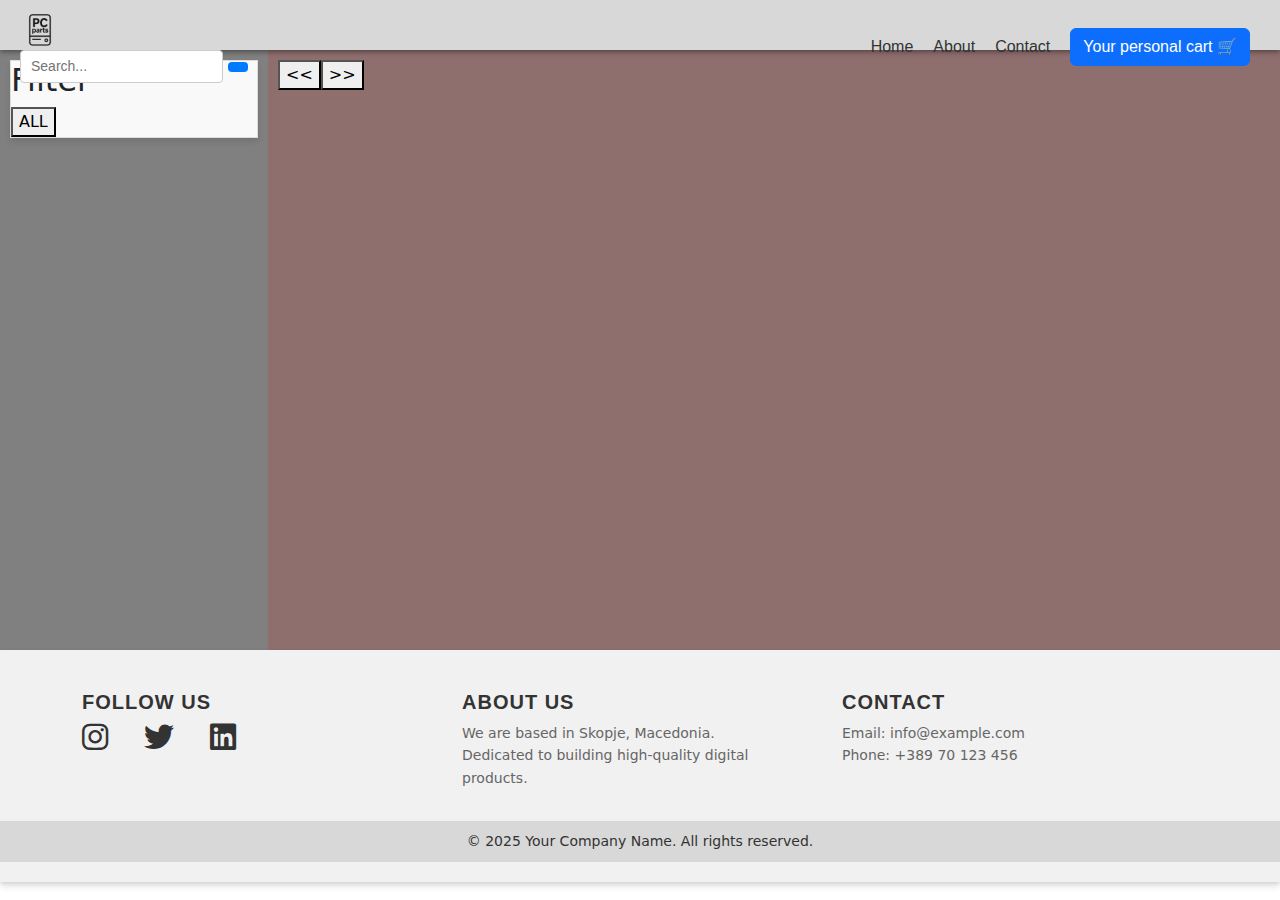
<file: index.html>
<!DOCTYPE html>
<html lang="en">

<head>
    <meta charset="UTF-8">
    <meta name="viewport" content="width=device-width, initial-scale=1.0">
    <title>Footer Example</title>

    <!-- Photo at the tab -->
    <link rel="icon" type="image/png" href="./assets/navbar/logo.png">

    <!-- Bootstrap 5 CSS -->
    <link href="https://cdn.jsdelivr.net/npm/bootstrap@5.3.0-alpha1/dist/css/bootstrap.min.css" rel="stylesheet">

    <!-- FontAwesome CDN -->
    <link href="https://cdnjs.cloudflare.com/ajax/libs/font-awesome/6.0.0-beta3/css/all.min.css" rel="stylesheet">

    <!-- External CSS -->
    <link rel="stylesheet" href="./styles/footer/footer.css">
    <link rel="stylesheet" href="./styles/navbar/navbar.css">
    <link rel="stylesheet" href="./styles/body/body.css">

</head>

<body>
    <!-- Navbar -->
    <section>
        
        <div class="navbar">
            <div class="left-side">
                <div class="logo"><img class="logoImg" src="assets/navbar/logo.png"></div>
                <div class="search-bar">
                    <input type="text" placeholder="Search...">
                    <button></button>
                </div>
            </div>
            
            <div class="right-side">
                <ul>
                    <li><a href="#">Home</a></li>
                    <li><a href="#">About</a></li>
                    <li><a href="#">Contact</a></li>
                    <li><button class="btn btn-primary" type="button" data-bs-toggle="offcanvas" data-bs-target="#offcanvasWithBothOptions" aria-controls="offcanvasWithBothOptions">Your personal cart
                        🛒</button>
                    
                      <div class="offcanvas offcanvas-start" data-bs-scroll="true" tabindex="-1" id="offcanvasWithBothOptions" aria-labelledby="offcanvasWithBothOptionsLabel" >
                        <div class="offcanvas-header">
                          <h5 class="offcanvas-title" id="offcanvasWithBothOptionsLabel">🛒</h5>
                          <button type="button" class="btn-close" data-bs-dismiss="offcanvas" aria-label="Close"></button>
                        </div>
                        <div class="offcanvas-body">
                            <ul id="cartItems"></ul>
                            <div class="total-price">
                                Total Price: <span id="totalPrice">$0.00</span>
                            </div>
                            <button onclick="makePurchase()" style="background-color: rgb(120, 120, 165); border: none; border-radius: 15px;">Make Purchase</button>
                        </div>
                      </div></li>
                </ul>
            </div>
        </div>
    </section>


    <!-- Section for images -->
<section class="front-page">
    
        <div class="left-container">
            <section class="pc-parts-menu">
                <ul class="pc-parts-list">
                    <div class="categories" id="categories">
                        <h2>Filter</h2>
                    <button onclick="filterProducts(`all`)" class="categoryBtn">ALL</button>
                </div>
                </ul>
            </section>           
            
        </div>
        <div class="right-container">
            <div class="productCardsDiv" id="productCardsDiv"></div>
            <div class="pagination">
                <button id="prevPage" class="paginationBtn"><<</button>
                <button id="nextPage" class="paginationBtn">>></button>
            </div>
        </div>

        <!-- Cards div -->
</section>


    <!-- Footer -->
    <section>
        <footer>
            <div class="container">
                <div class="row">

                    <!-- Social Media Section -->
                    <div class="col-md-4 mb-3">
                        <h5>Follow Us</h5>
                        <div class="social-icons">
                            <a href="#" class="text-dark me-3"><i class="fab fa-instagram"></i></a>
                            <a href="#" class="text-dark me-3"><i class="fab fa-twitter"></i></a>
                            <a href="#" class="text-dark me-3"><i class="fab fa-linkedin"></i></a>
                        </div>
                    </div>

                    <!-- About Us Section -->
                    <div class="col-md-4 mb-3">
                        <h5>About Us</h5>
                        <p>We are based in Skopje, Macedonia.<br>Dedicated to building high-quality digital products.
                        </p>
                    </div>

                    <!-- Contact Section -->
                    <div class="col-md-4 mb-3">
                        <h5>Contact</h5>
                        <p>Email: info@example.com<br>Phone: +389 70 123 456</p>
                    </div>

                </div>
            </div>
            <div class="text-center">
                &copy; 2025 Your Company Name. All rights reserved.
            </div>
        </footer>
    </section>

    <!-- Bootstrap 5 JS and Popper.js -->
    <script src="https://cdn.jsdelivr.net/npm/@popperjs/core@2.11.6/dist/umd/popper.min.js"></script>
    <script src="https://cdn.jsdelivr.net/npm/bootstrap@5.3.0-alpha1/dist/js/bootstrap.min.js"></script>
    <script src="./scripts/body/body.js"></script>

</body>

</html>
</file>
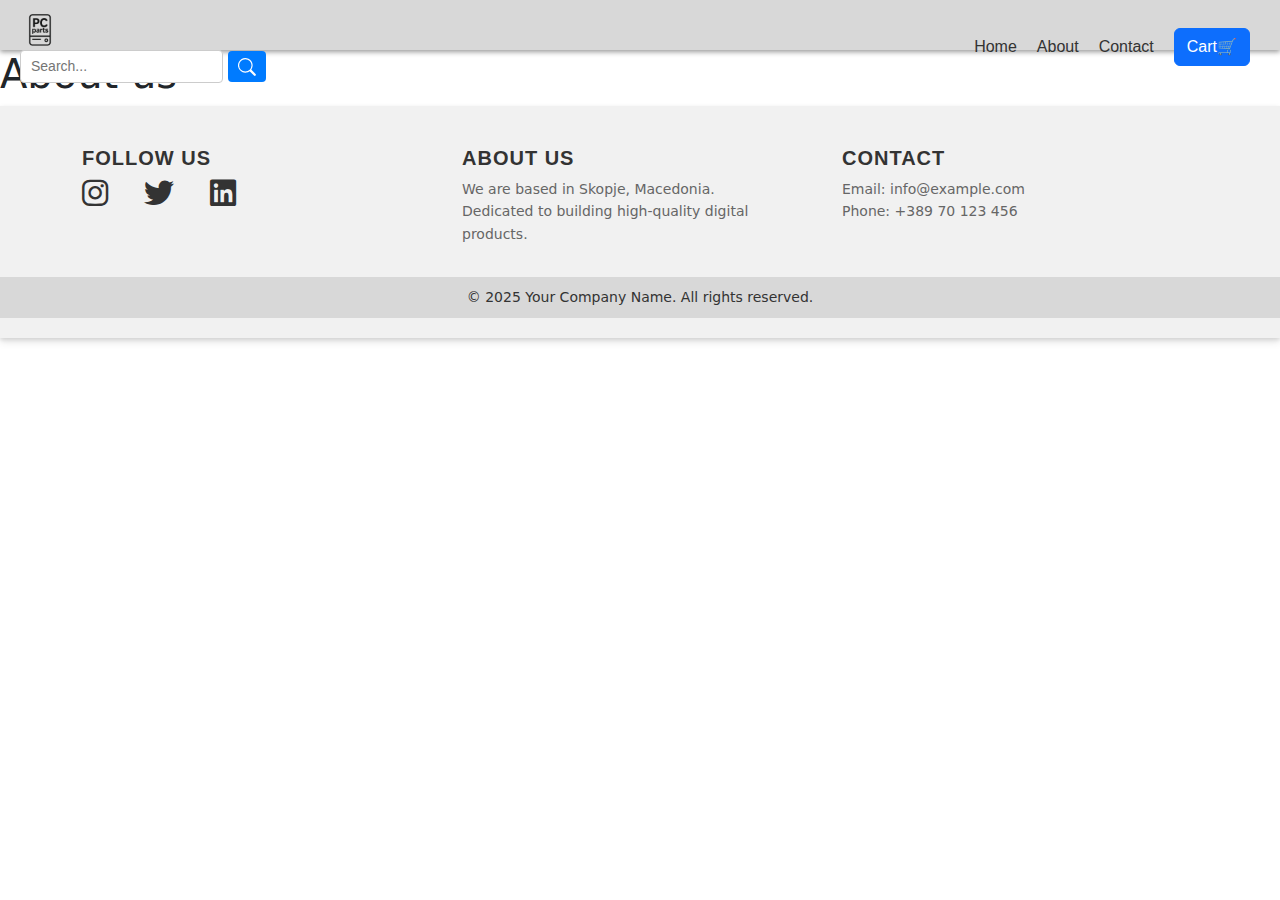
<file: indexs/aboutUs.html>
<!DOCTYPE html>
<html lang="en">

<head>
    <meta charset="UTF-8">
    <meta name="viewport" content="width=device-width, initial-scale=1">
    <title>PcParts | About Us</title>

    <!-- Tab Logo -->
    <link rel="icon" type="image/png" href="../assets/navbar/logo.png">

    <!-- Bootstrap 5 CSS -->
    <link href="https://cdn.jsdelivr.net/npm/bootstrap@5.3.0-alpha1/dist/css/bootstrap.min.css" rel="stylesheet">

    <!-- FontAwesome (for footer icons) -->
    <link href="https://cdnjs.cloudflare.com/ajax/libs/font-awesome/6.0.0-beta3/css/all.min.css" rel="stylesheet">

    <!-- External CSS -->
    <link rel="stylesheet" href="../styles/navbar/navbar.css">
    <link rel="stylesheet" href="../styles/footer/footer.css">
</head>

<body>
    <!-- Navbar -->
    <section>
        <div class="navbar">
            <div class="left-side">
                <div class="logo">
                    <a href="../index.html">
                        <img class="logoImg" src="../assets/navbar/logo.png" alt="Logo">
                    </a>
                </div>
                <div class="search-bar">
                    <input type="text" id="searchInput" placeholder="Search...">
                    <button>
                        <svg class="search-icon" xmlns="http://www.w3.org/2000/svg" width="18" height="18"
                            fill="currentColor" viewBox="0 0 16 16">
                            <path
                                d="M11.742 10.344a6.5 6.5 0 1 0-1.397 1.398h-.001l3.85 3.85a1 1 0 0 0 1.415-1.415l-3.85-3.85zm-5.242 1.656a5.5 5.5 0 1 1 0-11 5.5 5.5 0 0 1 0 11z" />
                        </svg>
                    </button>
                </div>
            </div>
            <div class="right-side">
                <ul>
                    <li class="linksToHtmls"><a href="../index.html">Home</a></li>
                    <li class="linksToHtmls"><a href="../indexs/aboutUs.html"">About</a></li>
          <li class=" linksToHtmls"><a href="../indexs/contact.html">Contact</a></li>
                    <li>
                        <button class="btn btn-primary" type="button" data-bs-toggle="offcanvas"
                            data-bs-target="#offcanvasWithBothOptions" aria-controls="offcanvasWithBothOptions">
                            <a style="color: #fff;" href="../indexs/cart.html">
                                Cart🛒
                            </a>
                        </button>
                    </li>
                </ul>
            </div>
        </div>
    </section>

    <!-- Dropdown for Search Results -->
    <div id="searchDropdown" class="dropdown-content"></div>

    <h1>About us</h1>

    <!-- Footer -->
    <section>
        <footer>
            <div class="container">
                <div class="row">
                    <div class="col-md-4 mb-3">
                        <h5>Follow Us</h5>
                        <div class="social-icons">
                            <a href="#" class="text-dark me-3"><i class="fab fa-instagram"></i></a>
                            <a href="#" class="text-dark me-3"><i class="fab fa-twitter"></i></a>
                            <a href="#" class="text-dark me-3"><i class="fab fa-linkedin"></i></a>
                        </div>
                    </div>
                    <div class="col-md-4 mb-3">
                        <h5>About Us</h5>
                        <p>We are based in Skopje, Macedonia.<br>Dedicated to building high-quality digital products.
                        </p>
                    </div>
                    <div class="col-md-4 mb-3">
                        <h5>Contact</h5>
                        <p>Email: info@example.com<br>Phone: +389 70 123 456</p>
                    </div>
                </div>
            </div>
            <div class="text-center">
                &copy; 2025 Your Company Name. All rights reserved.
            </div>
        </footer>
    </section>

    <!-- Bootstrap JS -->
    <script src="https://cdn.jsdelivr.net/npm/@popperjs/core@2.11.6/dist/umd/popper.min.js"></script>
    <script src="https://cdn.jsdelivr.net/npm/bootstrap@5.3.0-alpha1/dist/js/bootstrap.min.js"></script>
</body>

</html>
</file>
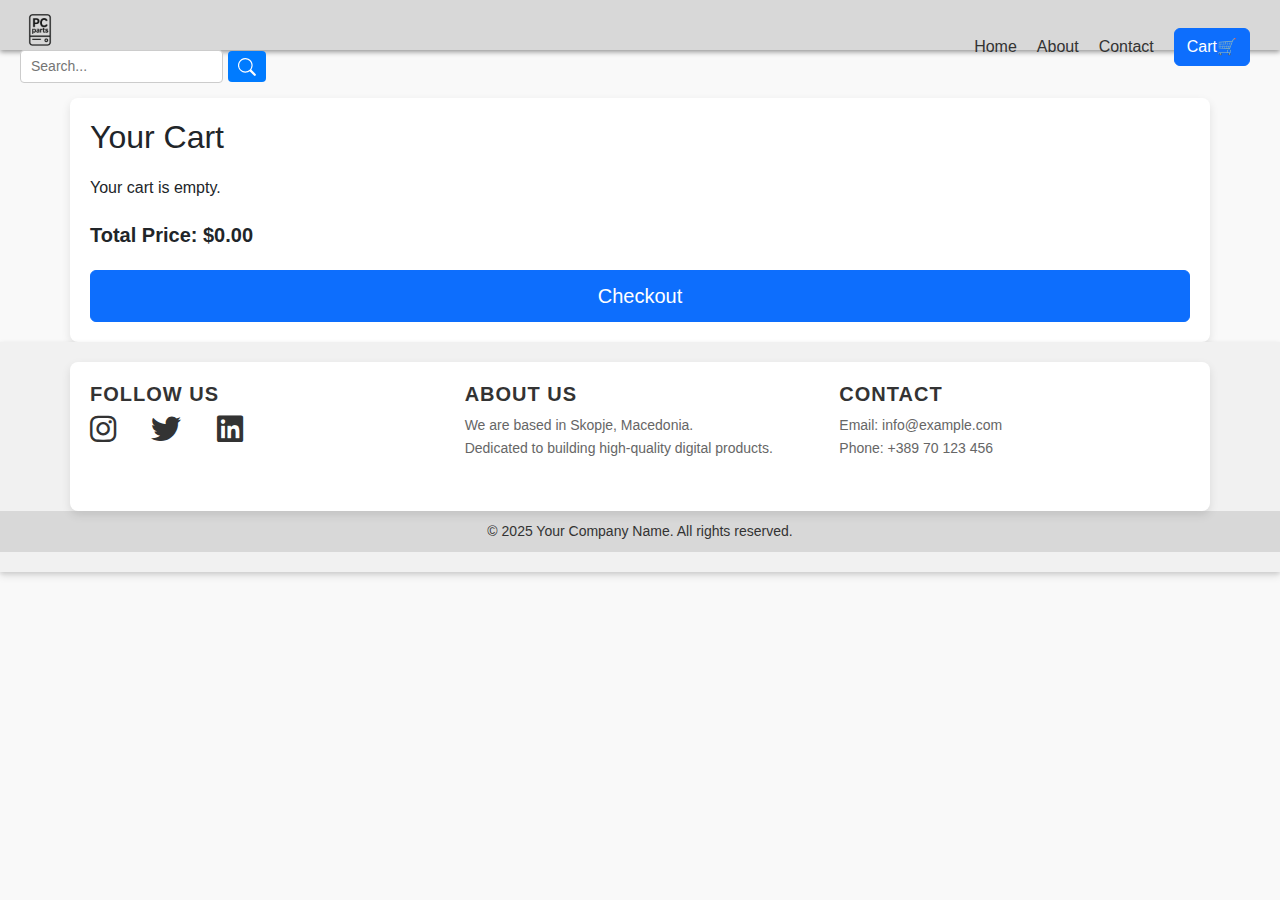
<file: indexs/cart.html>
<!DOCTYPE html>
<html lang="en">

<head>
    <meta charset="UTF-8">
    <meta name="viewport" content="width=device-width, initial-scale=1">
    <title>PcParts | Cart</title>

    <!-- Tab Logo -->
    <link rel="icon" type="image/png" href="../assets/navbar/logo.png">

    <!-- Bootstrap 5 CSS -->
    <link href="https://cdn.jsdelivr.net/npm/bootstrap@5.3.0-alpha1/dist/css/bootstrap.min.css" rel="stylesheet">

    <!-- FontAwesome (for footer icons) -->
    <link href="https://cdnjs.cloudflare.com/ajax/libs/font-awesome/6.0.0-beta3/css/all.min.css" rel="stylesheet">

    <!-- External CSS -->
    <link rel="stylesheet" href="../styles/body/cart.css">
    <link rel="stylesheet" href="../styles/navbar/navbar.css">
    <link rel="stylesheet" href="../styles/footer/footer.css">
</head>

<body>
    <!-- Navbar -->
    <section>
        <div class="navbar">
            <div class="left-side">
                <div class="logo">
                    <a href="../index.html">
                        <img class="logoImg" src="../assets/navbar/logo.png" alt="Logo">
                    </a>
                </div>
                <div class="search-bar">
                    <input type="text" id="searchInput" placeholder="Search...">
                    <button>
                        <svg class="search-icon" xmlns="http://www.w3.org/2000/svg" width="18" height="18"
                            fill="currentColor" viewBox="0 0 16 16">
                            <path
                                d="M11.742 10.344a6.5 6.5 0 1 0-1.397 1.398h-.001l3.85 3.85a1 1 0 0 0 1.415-1.415l-3.85-3.85zm-5.242 1.656a5.5 5.5 0 1 1 0-11 5.5 5.5 0 0 1 0 11z" />
                        </svg>
                    </button>
                </div>
            </div>
            <div class="right-side">
                <ul>
                    <li class="linksToHtmls"><a href="../index.html">Home</a></li>
                    <li class="linksToHtmls"><a href="../indexs/aboutUs.html"">About</a></li>
          <li class=" linksToHtmls"><a href="../indexs/contact.html">Contact</a></li>
                    <li>
                        <button class="btn btn-primary" type="button" data-bs-toggle="offcanvas"
                            data-bs-target="#offcanvasWithBothOptions" aria-controls="offcanvasWithBothOptions">
                            <a style="color: #fff;" href="../indexs/cart.html">
                                Cart🛒
                            </a>
                        </button>
                    </li>
                </ul>
            </div>
        </div>
    </section>

    <!-- Dropdown for Search Results -->
    <div id="searchDropdown" class="dropdown-content"></div>

    <!-- Cart Page Content -->
    <div class="container mt-5">
        <h2>Your Cart</h2>
        <div id="cartItems" class="cart-items-container"></div>
        <div class="total-price">
            Total Price: <span id="totalPrice">$0.00</span>
        </div>
        <button id="checkoutBtn" class="btn btn-primary">Checkout</button>
    </div>

    <!-- Footer -->
    <section>
        <footer>
            <div class="container">
                <div class="row">
                    <div class="col-md-4 mb-3">
                        <h5>Follow Us</h5>
                        <div class="social-icons">
                            <a href="#" class="text-dark me-3"><i class="fab fa-instagram"></i></a>
                            <a href="#" class="text-dark me-3"><i class="fab fa-twitter"></i></a>
                            <a href="#" class="text-dark me-3"><i class="fab fa-linkedin"></i></a>
                        </div>
                    </div>
                    <div class="col-md-4 mb-3">
                        <h5>About Us</h5>
                        <p>We are based in Skopje, Macedonia.<br>Dedicated to building high-quality digital products.
                        </p>
                    </div>
                    <div class="col-md-4 mb-3">
                        <h5>Contact</h5>
                        <p>Email: info@example.com<br>Phone: +389 70 123 456</p>
                    </div>
                </div>
            </div>
            <div class="text-center">
                &copy; 2025 Your Company Name. All rights reserved.
            </div>
        </footer>
    </section>

    <!-- Bootstrap JS -->
    <script src="https://cdn.jsdelivr.net/npm/@popperjs/core@2.11.6/dist/umd/popper.min.js"></script>
    <script src="https://cdn.jsdelivr.net/npm/bootstrap@5.3.0-alpha1/dist/js/bootstrap.min.js"></script>

    <!-- External JS -->
    <script src="../scripts/body/localStorage.js"></script>
</body>

</html>
</file>
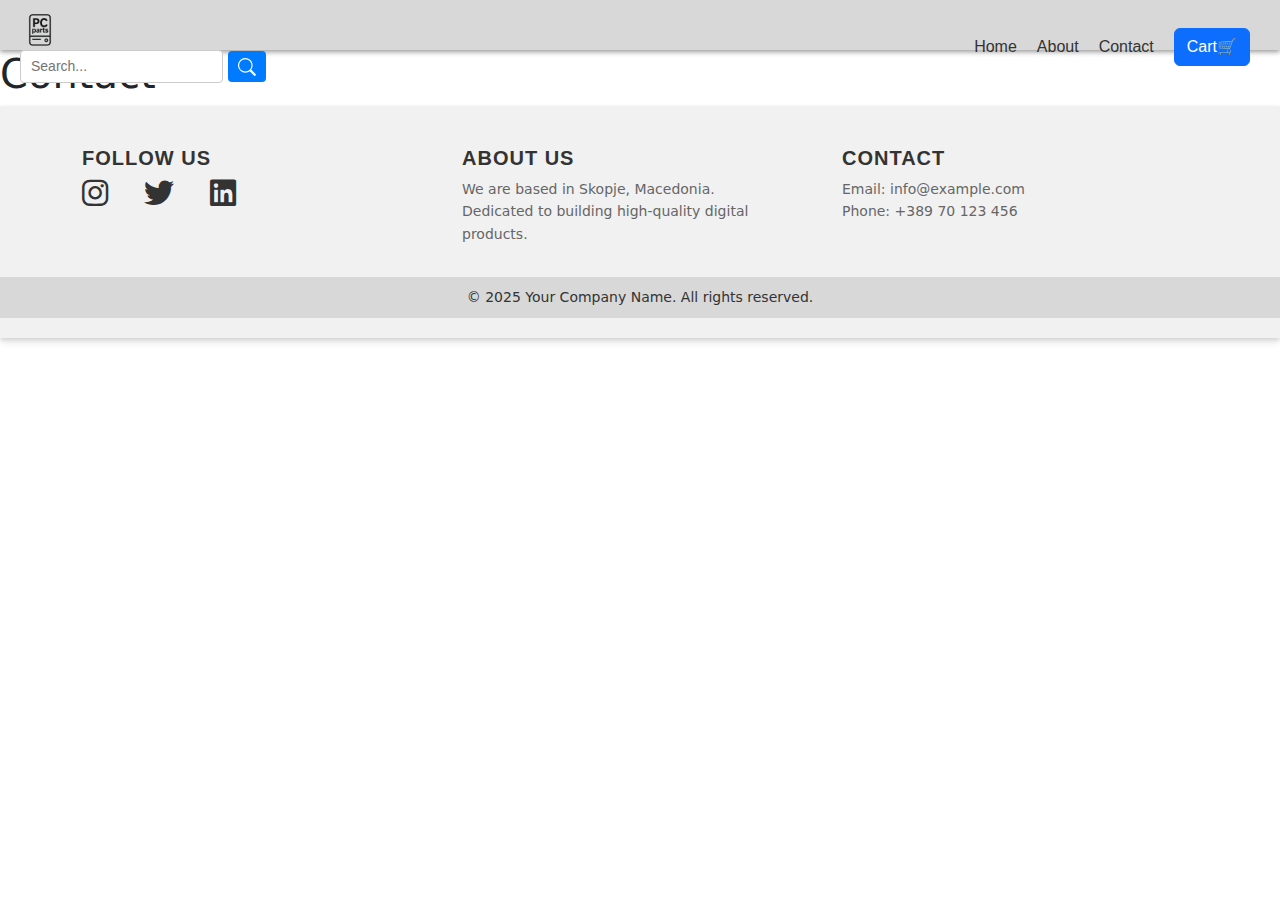
<file: indexs/contact.html>
<!DOCTYPE html>
<html lang="en">

<head>
    <meta charset="UTF-8">
    <meta name="viewport" content="width=device-width, initial-scale=1">
    <title>PcParts | Contact</title>

    <!-- Tab Logo -->
    <link rel="icon" type="image/png" href="../assets/navbar/logo.png">

    <!-- Bootstrap 5 CSS -->
    <link href="https://cdn.jsdelivr.net/npm/bootstrap@5.3.0-alpha1/dist/css/bootstrap.min.css" rel="stylesheet">

    <!-- FontAwesome (for footer icons) -->
    <link href="https://cdnjs.cloudflare.com/ajax/libs/font-awesome/6.0.0-beta3/css/all.min.css" rel="stylesheet">

    <!-- External CSS -->
    <link rel="stylesheet" href="../styles/navbar/navbar.css">
    <link rel="stylesheet" href="../styles/footer/footer.css">
    <link rel="stylesheet" href="../styles/body/body.css">
    <link rel="stylesheet" href="../styles/body/filter.css">
</head>

<body>
    <!-- Navbar -->
    <section>
        <div class="navbar">
            <div class="left-side">
                <div class="logo">
                    <a href="../index.html">
                        <img class="logoImg" src="../assets/navbar/logo.png" alt="Logo">
                    </a>
                </div>
                <div class="search-bar">
                    <input type="text" id="searchInput" placeholder="Search...">
                    <button>
                        <svg class="search-icon" xmlns="http://www.w3.org/2000/svg" width="18" height="18"
                            fill="currentColor" viewBox="0 0 16 16">
                            <path
                                d="M11.742 10.344a6.5 6.5 0 1 0-1.397 1.398h-.001l3.85 3.85a1 1 0 0 0 1.415-1.415l-3.85-3.85zm-5.242 1.656a5.5 5.5 0 1 1 0-11 5.5 5.5 0 0 1 0 11z" />
                        </svg>
                    </button>
                </div>
            </div>
            <div class="right-side">
                <ul>
                    <li class="linksToHtmls"><a href="../index.html">Home</a></li>
                    <li class="linksToHtmls"><a href="../indexs/aboutUs.html"">About</a></li>
          <li class=" linksToHtmls"><a href="../indexs/contact.html">Contact</a></li>
                    <li>
                        <button class="btn btn-primary" type="button" data-bs-toggle="offcanvas"
                            data-bs-target="#offcanvasWithBothOptions" aria-controls="offcanvasWithBothOptions">
                            <a style="color: #fff;" href="../indexs/cart.html">
                                Cart🛒
                            </a>
                        </button>
                    </li>
                </ul>
            </div>
        </div>
    </section>

    <!-- Dropdown for Search Results -->
    <div id="searchDropdown" class="dropdown-content"></div>

    <h1>Contact</h1>

    <!-- Footer -->
    <section>
        <footer>
            <div class="container">
                <div class="row">
                    <div class="col-md-4 mb-3">
                        <h5>Follow Us</h5>
                        <div class="social-icons">
                            <a href="#" class="text-dark me-3"><i class="fab fa-instagram"></i></a>
                            <a href="#" class="text-dark me-3"><i class="fab fa-twitter"></i></a>
                            <a href="#" class="text-dark me-3"><i class="fab fa-linkedin"></i></a>
                        </div>
                    </div>
                    <div class="col-md-4 mb-3">
                        <h5>About Us</h5>
                        <p>We are based in Skopje, Macedonia.<br>Dedicated to building high-quality digital products.
                        </p>
                    </div>
                    <div class="col-md-4 mb-3">
                        <h5>Contact</h5>
                        <p>Email: info@example.com<br>Phone: +389 70 123 456</p>
                    </div>
                </div>
            </div>
            <div class="text-center">
                &copy; 2025 Your Company Name. All rights reserved.
            </div>
        </footer>
    </section>

    <!-- Bootstrap JS -->
    <script src="https://cdn.jsdelivr.net/npm/@popperjs/core@2.11.6/dist/umd/popper.min.js"></script>
    <script src="https://cdn.jsdelivr.net/npm/bootstrap@5.3.0-alpha1/dist/js/bootstrap.min.js"></script>

    <!-- External JS -->
    <script src="../scripts/navbar/navbar.js"></script>
    <script src="../scripts/body/filter.js"></script>
</body>

</html>
</file>
<file: styles/footer/footer.css>
/* Ensure the body takes full height and the footer stays at the bottom */
html,
body {
    height: 100%;
    margin: 0;
    /* Remove default margin */
}

body {
    display: flex;
    flex-direction: column;
}

.content {
    flex: 1;
    /* Makes the content area take all available space */
}

footer {
    margin-top: auto;
    /* Pushes the footer to the bottom */
    background: #f1f1f1;
    /* Light gray background */
    color: #333;
    /* Darker text for contrast */
    padding-top: 20px;
    padding-bottom: 20px;
    box-shadow: 0 4px 8px rgba(0, 0, 0, 0.1), 0 2px 4px rgba(0, 0, 0, 0.1);
    /* Add shadow */
}

footer h5 {
    font-family: 'Arial', sans-serif;
    font-weight: bold;
    text-transform: uppercase;
    letter-spacing: 1px;
    color: #333;
    transition: color 0.3s ease, transform 0.3s ease;
    /* Smooth transition on color and transform */
    cursor: pointer;
    /* Make the cursor a pointer on hover */
}

footer h5:hover {
    color: #ff6a00;
    /* Change color to orange on hover */
    transform: scale(1.05);
    /* Slightly enlarge text on hover */
}

footer .container {
    padding-top: 20px;
}

footer .row>div {
    margin-bottom: 20px;
}

footer .text-center {
    font-size: 14px;
    padding: 10px 0;
    background-color: rgba(0, 0, 0, 0.1);
    /* Slightly dark background for copyright text */
}

footer .social-icons a {
    transition: transform 0.3s ease, color 0.3s ease;
    /* Smooth transition for scaling and color change */
    cursor: pointer;
    /* Make the cursor a pointer on hover */
}

footer .social-icons a:hover {
    transform: scale(1.2);
    /* Slightly enlarges the icons when hovered */
}

footer .social-icons i {
    color: #333;
    /* Dark color for icons */
    font-size: 30px;
    margin-right: 15px;
    transition: color 0.3s ease;
    /* Smooth color transition */
}

footer .social-icons i:hover {
    color: #ff6a00;
    /* Orange color on hover */
}

footer p {
    font-size: 14px;
    line-height: 1.6;
    color: #666;
    /* Lighter text for paragraph */
}
</file>
<file: styles/navbar/navbar.css>
/* Minimalistic styles for the navbar */
.navbar {
    font-family: Arial, sans-serif;
    display: flex;
    justify-content: space-between;
    /* This ensures elements are spaced out */
    align-items: center;
    padding: 10px 20px;
    background-color: rgb(216, 216, 216);
    position: sticky;
    width: 100vw;
    z-index: 1001;
    height: 50px;
    /* Adjusted height for better spacing */
    box-shadow: 0px 2px 5px rgba(0, 0, 0, 0.4);
}

.navbar ul {
    list-style: none;
    display: flex;
    justify-content: flex-start;
    /* Align links to the left */
    align-items: center;
    margin: 0;
    padding: 0;
}

.navbar ul li {
    margin: 0 15px;
    margin: 0 10px;
}

.navbar ul li a {
    text-decoration: none;
    color: #333;
    font-size: 16px;
}

.navbar ul li a:hover {
    color: #007bff;
}

.navbar .logo {
    font-size: 24px;
    /* Adjusted logo size */
    font-weight: bold;
    color: #333;
    margin-right: 20px;
    /* Space between logo and navbar items */
}

.navbar .logoImg {
    width: 40px;
    /* Adjusted size to fit better */
    height: auto;
    margin-right: 10px;
    /* Reduced margin for alignment */
}

.navbar .search-bar {
    display: flex;
    align-items: center;
    margin-left: auto;
    /* Pushes the search bar to the far right */
}

.navbar .search-bar input[type="text"] {
    padding: 5px 10px;
    font-size: 14px;
    border: 1px solid #ccc;
    border-radius: 4px;
    outline: none;
    transition: border-color 0.3s ease;
}

.navbar .search-bar input[type="text"]:focus {
    border-color: #007bff;
}

.navbar .search-bar button {
    padding: 5px 10px;
    margin-left: 5px;
    font-size: 14px;
    color: #fff;
    background-color: #007bff;
    border: none;
    border-radius: 4px;
    cursor: pointer;
    transition: background-color 0.3s ease;
}

.navbar .search-bar button:hover {
    background-color: #0056b3;
}

.home {
    padding-left: 490px;
}
</file>
<file: styles/body/body.css>
.front-page {
    display: flex;
    justify-content: space-between;
    align-items: center;
}

.left-container {
    background-color: gray;
    padding: 10px;
    height: 600px;
    flex: 1;
    text-align: left;
}

.right-container {
    background-color: rgb(143, 110, 110);
    padding: 10px;
    height: 600px;
    flex: 4;
    text-align: right;
}

/* Styling for the vertical menu */
.pc-parts-menu {
    width: 100%;
    border: 1px solid #ddd;
    background-color: #f9f9f9;
    box-shadow: 0 4px 6px rgba(0, 0, 0, 0.1);
}

.pc-parts-list {
    list-style: none;
    padding: 0;
    margin: 0;
}

.pc-parts-list li {
    border-bottom: 1px solid #ddd;
}

.pc-parts-list li:last-child {
    border-bottom: none;
}

.pc-parts-list a {
    display: block;
    padding: 15px;
    text-decoration: none;
    color: #333;
    font-weight: bold;
    text-align: left;
    transition: background-color 0.3s, color 0.3s;
}

.pc-parts-list a:hover {
    background-color: #007bff;
    color: #fff;
}
</file>
<file: styles/body/cart.css>
/* cart.css */
body {
    background-color: #f9f9f9;
    font-family: Arial, sans-serif;
}

.container {
    background-color: white;
    padding: 20px;
    border-radius: 8px;
    box-shadow: 0 4px 10px rgba(0, 0, 0, 0.1);
}

h2 {
    margin-bottom: 20px;
}

.cart-items-container {
    margin-bottom: 20px;
}

.cart-item {
    padding: 10px;
    margin-bottom: 15px;
    border: 1px solid #ddd;
    border-radius: 8px;
    background-color: #fafafa;
    display: flex;
    justify-content: space-between;
    align-items: center;
}

.cart-item-image {
    width: 50px;
    height: 50px;
    object-fit: cover;
    margin-right: 10px;
}

.remove-btn {
    background-color: #f44336;
    color: white;
    border: none;
    padding: 5px 10px;
    border-radius: 5px;
    cursor: pointer;
}

.remove-btn:hover {
    background-color: #d32f2f;
}

.total-price {
    font-size: 1.25rem;
    font-weight: bold;
    margin-bottom: 20px;
}

#checkoutBtn {
    width: 100%;
    padding: 10px;
    font-size: 1.25rem;
}

/* Notification styling */
.cart-notification {
    position: fixed;
    top: 20px;
    left: 50%;
    transform: translateX(-50%);
    background-color: #4CAF50;
    color: white;
    padding: 10px 20px;
    border-radius: 5px;
    font-size: 1rem;
    z-index: 1000;
    opacity: 0;
    visibility: hidden;
    transition: opacity 0.3s ease, visibility 0.3s ease;
}

.cart-notification.show {
    opacity: 1;
    visibility: visible;
}
</file>
<file: styles/body/filter.css>
.front-page {
    display: flex;
    justify-content: space-between;
    align-items: center;
}

.left-container {
    background-color: #f8f9fa;
    padding: 20px;
    height: auto;
    min-height: 600px;
    flex: 1;
    display: flex;
    flex-direction: column;
    box-shadow: 2px 0 5px rgba(0, 0, 0, 0.1);
}

.right-container {
    background-color: rgb(143, 110, 110);
    padding: 20px;
    height: auto;
    /* Change from fixed height */
    min-height: 600px;
    /* Minimum height */
    flex: 4;
    display: flex;
    flex-direction: column;
}

/* Styling for the vertical menu */
.pc-parts-menu {
    width: 100%;
    border: 1px solid #ddd;
    background-color: #f9f9f9;
    box-shadow: 0 4px 6px rgba(0, 0, 0, 0.1);
}

.pc-parts-list {
    list-style: none;
    padding: 0;
    margin: 0;
}

.pc-parts-list li {
    border-bottom: 1px solid #ddd;
}

.pc-parts-list li:last-child {
    border-bottom: none;
}

.pc-parts-list a {
    display: block;
    padding: 15px;
    text-decoration: none;
    color: #333;
    font-weight: bold;
    text-align: left;
    transition: background-color 0.3s, color 0.3s;
}

.pc-parts-list a:hover {
    background-color: #007bff;
    color: #fff;
}


.pagination {
    display: flex;
    justify-content: center;
    margin: 30px;
    padding: 10px;
    display: flex;
}

.paginationBtn {
    margin: 10px;
    border-radius: 10px;
    color: magenta;
}

.paginationBtn :hover {
    background-color: #007bff;
    color: #fff;
}

.product-card {
    position: relative;
    border: 1px solid #e0e0e0;
    padding: 15px;
    width: 200px;
    height: 300px;
    display: flex;
    flex-direction: column;
    align-items: center;
    text-align: center;
    border-radius: 12px;
    background-color: #fff;
    box-shadow: 0 4px 8px rgba(0, 0, 0, 0.1);
    overflow: visible;
    /* Allow popup to show */
}

.product-title {
    font-size: 16px;
    margin: 5px 0;
    font-weight: 500;
    height: 40px;
    overflow: hidden;
    display: -webkit-box;
    -webkit-line-clamp: 2;
    -webkit-box-orient: vertical;
}



.product-price {
    font-size: 18px;
    transition: all 0.3s ease;
}



.product-price {
    font-size: 18px;
    font-weight: bold;
    color: #2c3e50;
    margin: 5px 0;
}

.product-category {
    font-size: 14px;
    color: #7f8c8d;
    margin-bottom: 15px;
}

.product-button {
    margin-top: auto;
    padding: 10px 20px;
    font-size: 14px;
    border: none;
    border-radius: 8px;
    background-color: #3498db;
    color: white;
    cursor: pointer;
    transition: all 0.3s ease;
    width: 90%;
}

.product-button:hover {
    background-color: #2980b9;
    transform: scale(1.03);
}

.product-card img {
    width: 70%;
    height: 120px;
    object-fit: contain;
    margin-bottom: 15px;
}

.categories {
    display: flex;
    flex-direction: column;
    gap: 8px;
    width: 100%;
    padding: 10px;
}

.categoryBtn {
    padding: 10px 15px;
    border: none;
    border-radius: 8px;
    background-color: #e0e0e0;
    cursor: pointer;
    text-align: left;
    transition: all 0.3s ease;
    width: 100%;
}

.categoryBtn:hover {
    background-color: #007bff;
    color: white;
    transform: translateX(5px);
}

.pagination {
    display: flex;
    justify-content: center;
    align-items: center;
    margin: 30px 0;
    gap: 10px;
}

.paginationBtn {
    padding: 10px 18px;
    border-radius: 8px;
    border: none;
    background-color: #3498db;
    color: white;
    font-weight: 600;
    cursor: pointer;
    transition: all 0.3s ease;
    display: flex;
    align-items: center;
    justify-content: center;
    min-width: 40px;
}

.paginationBtn:hover {
    background-color: #2980b9;
    transform: translateY(-2px);
    box-shadow: 0 4px 8px rgba(0, 0, 0, 0.1);
}

.paginationBtn:disabled {
    background-color: #bdc3c7;
    cursor: not-allowed;
    transform: none;
    box-shadow: none;
}

/* Active page indicator */
.current-page {
    padding: 8px 16px;
    background-color: #f1f1f1;
    border-radius: 8px;
    font-weight: 600;
}

.blur-overlay {
    position: fixed;
    top: 0;
    left: 0;
    right: 0;
    bottom: 0;
    background: rgba(0, 0, 0, 0.6);
    z-index: 999;
}

.thankYouDiv {
    position: fixed;
    top: 20%;
    left: 50%;
    transform: translateX(-50%);
    background: white;
    padding: 20px;
    z-index: 1000;
    text-align: center;
}

.thankYouDiv img {
    width: 100%;
    max-width: 300px;
}

.okBtn {
    margin-top: 15px;
    padding: 8px 16px;
    border-radius: 10px;
    background-color: #5cb85c;
    color: white;
    border: none;
    cursor: pointer;
}

.productCardsDiv {
    display: grid;
    grid-template-columns: repeat(auto-fill, minmax(200px, 1fr));
    gap: 20px;
    padding: 20px;
    width: 100%;
}

#cartItems {
    display: flex;
    flex-direction: column;
    gap: 10px;
    padding: 0;
    width: 100%;
}

#cartItems li {
    display: flex;
    justify-content: space-between;
    align-items: center;
    padding: 8px;
    border-bottom: 1px solid #eee;
}

.removeBtn {
    background-color: #ff4444;
    color: white;
    border: none;
    padding: 4px 8px;
    border-radius: 4px;
    cursor: pointer;
}

.removeBtn:hover {
    background-color: #cc0000;
}


.product-button {
    background: linear-gradient(135deg, #3498db, #2ecc71);
    /* ... rest of your button styles ... */
}

.product-button:hover {
    background: linear-gradient(135deg, #2980b9, #27ae60);
}

.paginationBtn {
    background: linear-gradient(135deg, #3498db, #9b59b6);
}

.paginationBtn:hover {
    background: linear-gradient(135deg, #2980b9, #8e44ad);
}


.simple-alert {
    position: fixed;
    bottom: 20px;
    left: 50%;
    transform: translateX(-50%) translateY(100px);
    background-color: rgba(0, 0, 0, 0.8);
    color: white;
    padding: 12px 24px;
    border-radius: 8px;
    z-index: 1000;
    opacity: 0;
    transition: all 0.3s ease;
}

.simple-alert.show {
    transform: translateX(-50%) translateY(0);
    opacity: 1;
}

.product-card {
    position: relative;
}

/* Clickable overlay */
.card-link {
    position: absolute;
    top: 0;
    left: 0;
    right: 0;
    bottom: 0;
    z-index: 1;
    /* Behind the button but above other content */
}

/* Ensure button stays clickable */
.product-button {
    position: relative;
    z-index: 2;
    /* Above the link overlay */
}
</file>
